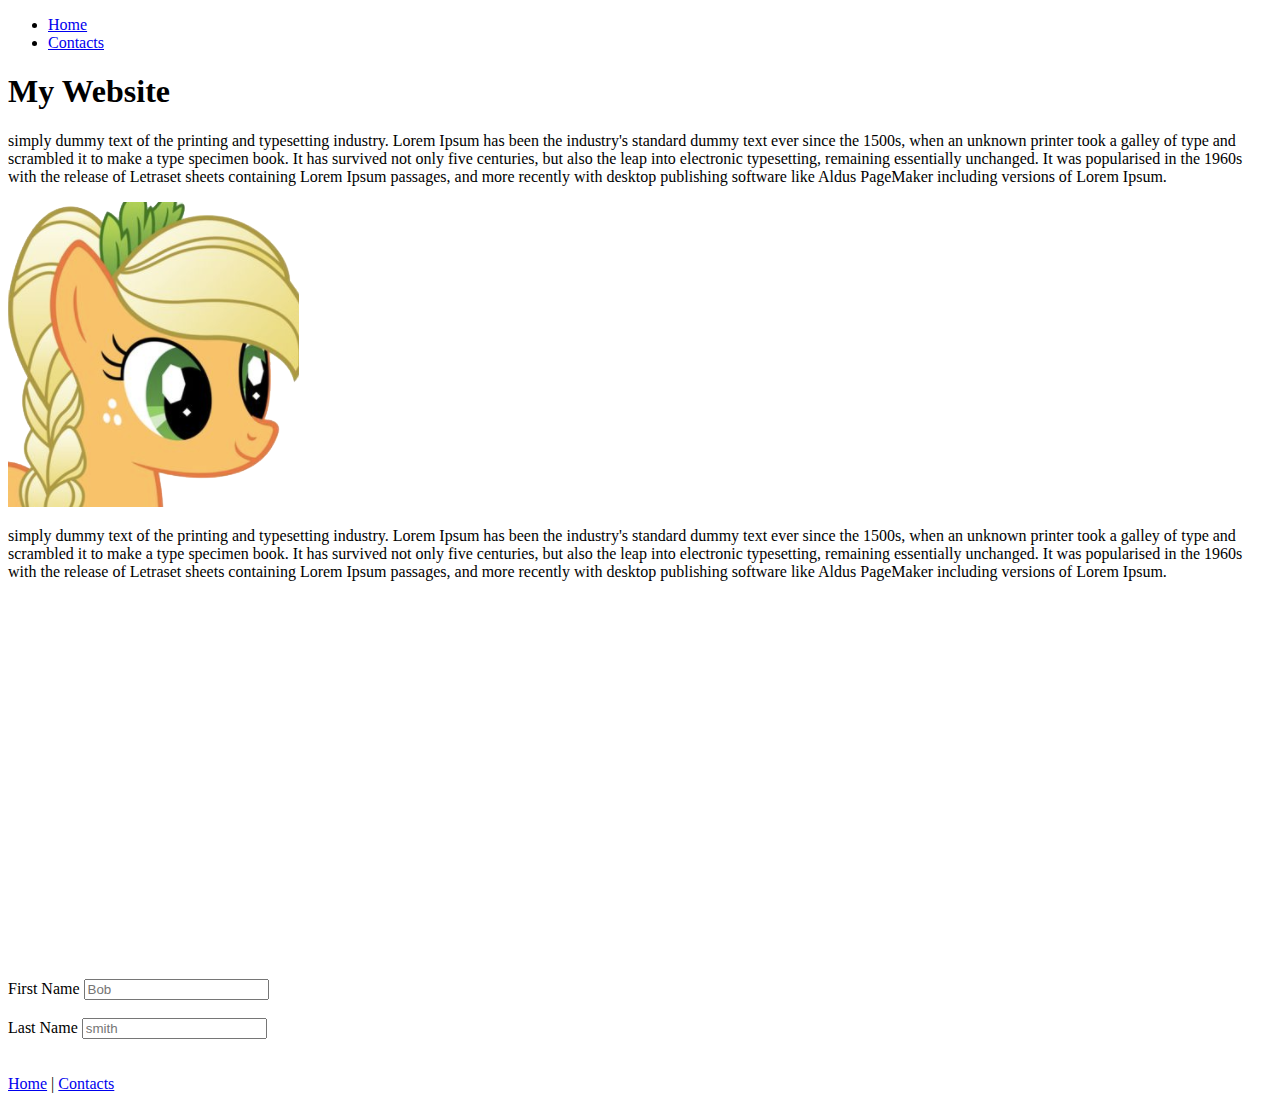
<file: index.html>
<!doctype html>
<Html>
	<head>
		<Title>Project 6</Title>
	</head>
	<body>
		<header>
			<nav>
				<Ul>
					<li>
						<a href="index.html">Home</a>
					</li>
					<li>
						<a href="contacts.html">Contacts</a>
					</li>
				</Ul>
				
				<h1>My Website</h1>
				<p>simply dummy text of the printing and typesetting industry. Lorem Ipsum has been the industry's standard dummy text ever since the 1500s, when an unknown printer took a galley of type and scrambled it to make a type specimen book. It has survived not only five centuries, but also the leap into electronic typesetting, remaining essentially unchanged. It was popularised in the 1960s with the release of Letraset sheets containing Lorem Ipsum passages, and more recently with desktop publishing software like Aldus PageMaker including versions of Lorem Ipsum.</p>
			<img src="assets/img/pony2.png">
				<p>simply dummy text of the printing and typesetting industry. Lorem Ipsum has been the industry's standard dummy text ever since the 1500s, when an unknown printer took a galley of type and scrambled it to make a type specimen book. It has survived not only five centuries, but also the leap into electronic typesetting, remaining essentially unchanged. It was popularised in the 1960s with the release of Letraset sheets containing Lorem Ipsum passages, and more recently with desktop publishing software like Aldus PageMaker including versions of Lorem Ipsum.</p>
			
				<iframe width="640" height="360" src="https://www.youtube.com/embed/lSTlVEBY11o" frameborder="0" allow="autoplay; encrypted-media" allowfullscreen>
				</iframe>
				<br><br>
				<label>First Name
					<input type="text"name="First name"Placeholder="Bob">
				</label>
				<br><br><label>Last Name
					<input type="text"name="Last name"Placeholder="smith">
				</label>
			
			</nav>
		</header>
		<br><br><footer>
			<a href="index.html">Home</a> |
			<a href="contacts.html">Contacts</a>
		</footer>
	</body>
</Html>
</file>
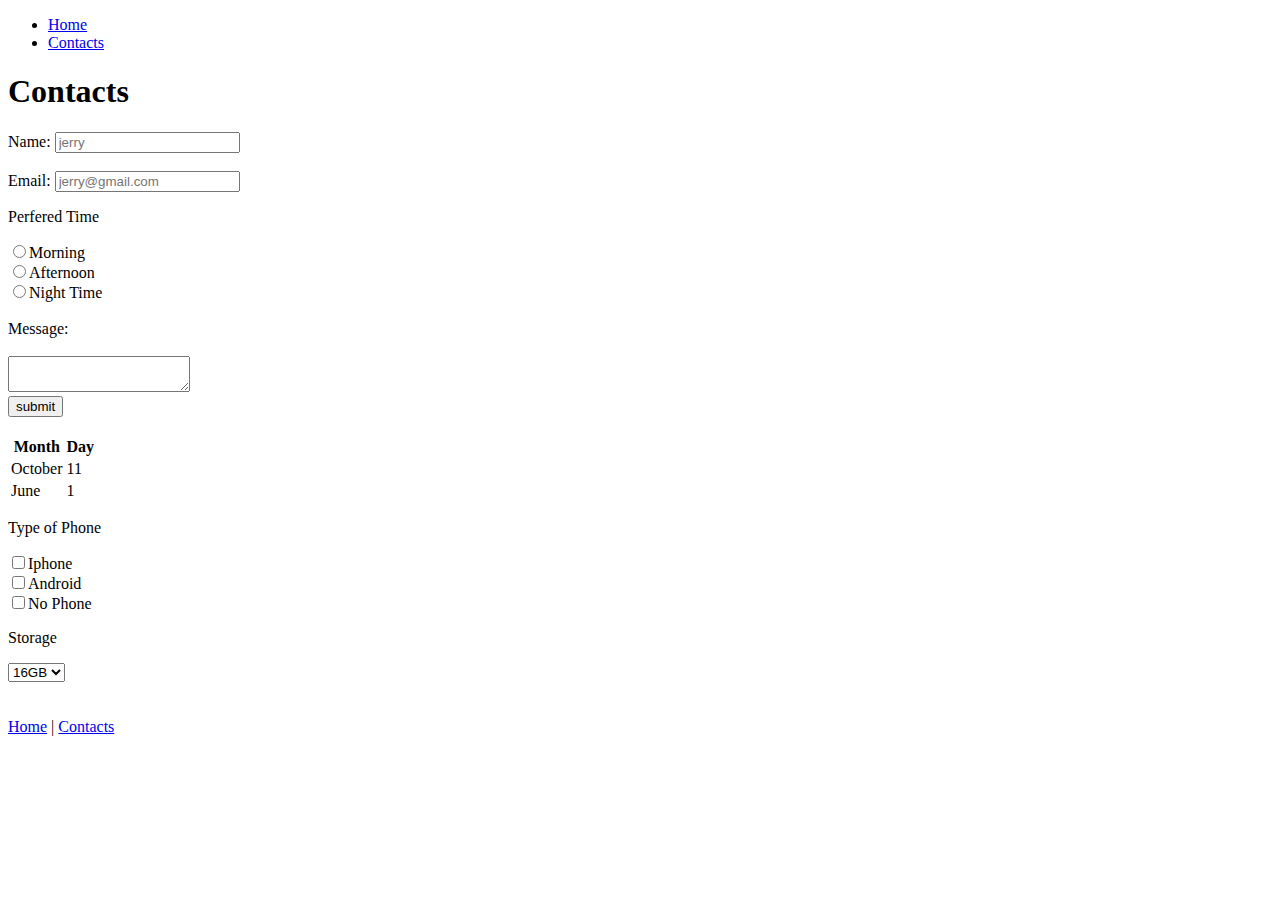
<file: contacts.html>
<!doctype html>
<Html>

<head>
	<Title>Project 6</Title>
</head>

<body>
	<header>
		<nav>
			<Ul>
				<li>
					<a href="index.html">Home</a>
				</li>
				<li>
					<a href="contacts.html">Contacts</a>
				</li>
			</Ul>
		</nav>
	</header>
	<h1>Contacts</h1>
	<form>
		<label>Name:
				<input type="text"name="name"placeholder="jerry">
			</label>
		<br><br>
		<label>Email:
				<input type="text"email="em"placeholder="jerry@gmail.com">
			</label>
	
	<p>Perfered Time</p>
	<label>
				<input type="radio"name="Time"value="early">Morning
			</label>
	<br>
	<label>
				<input type="radio"name="Time"value="noon">Afternoon
			</label>
	<br>
	<label>
				<input type="radio"name="Time"value="night">Night Time
			<br>
			</label>
	<br><label>Message:<br>
				<br><textarea name="message"></textarea>
			</label>
	<br>
	<input type="submit" value="submit">
	<br><br><table>
		<tr>
			<th>Month</th>
			<th>Day</th>
		</tr>
		<tr>
			<td>October</td>
			<td>11</td>
		</tr>
		<tr>
			<td>June</td>
			<td>1</td>
		</tr>
		</table>
		<p>Type of Phone</p>
		<label>
			<input type="checkbox"name="PhoneType"value=Iphone>Iphone
		</label>
		<br><label>
			<input type="checkbox"name="PhoneType"value=Android>Android
		</label>
		<br><label>
			<input type="checkbox"name="PhoneType"value=NoPhone>No Phone
		</label>
		<p> Storage</p>
		<label>
			<select name="storage">
				<option value="16gb">16GB</option>
				<option value="24gb">24GB</option>
			</select>
		</label>
	</form>
	<br><br><footer>
		<a href="index.html">Home</a> |
		<a href="contacts.html">Contacts</a>
	</footer>
</body>

</Html>
</file>
